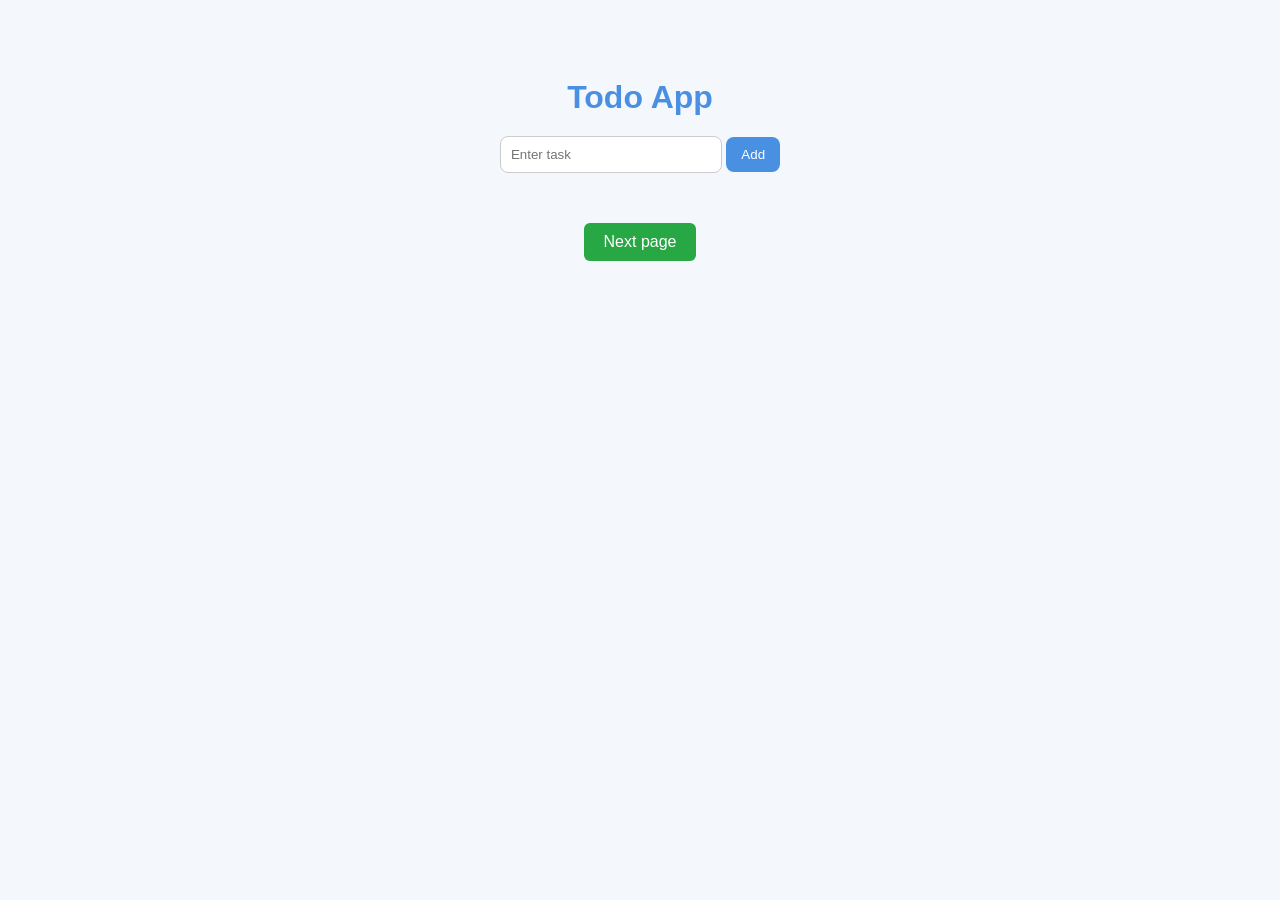
<file: frontend/index.html>
<!DOCTYPE html>
<html>
<head>
  <title>Todo App</title>
  <link rel="stylesheet" href="style.css">
</head>
<body>

<h1>Todo App</h1>

<input id="taskInput" placeholder="Enter task">
<button onclick="addTask()">Add</button>

<ul id="list"></ul>
<a href="/frontend/admin.html" class="back-btn">Next page</a>
<script src="script.js"></script>
</body>
</html>
</file>
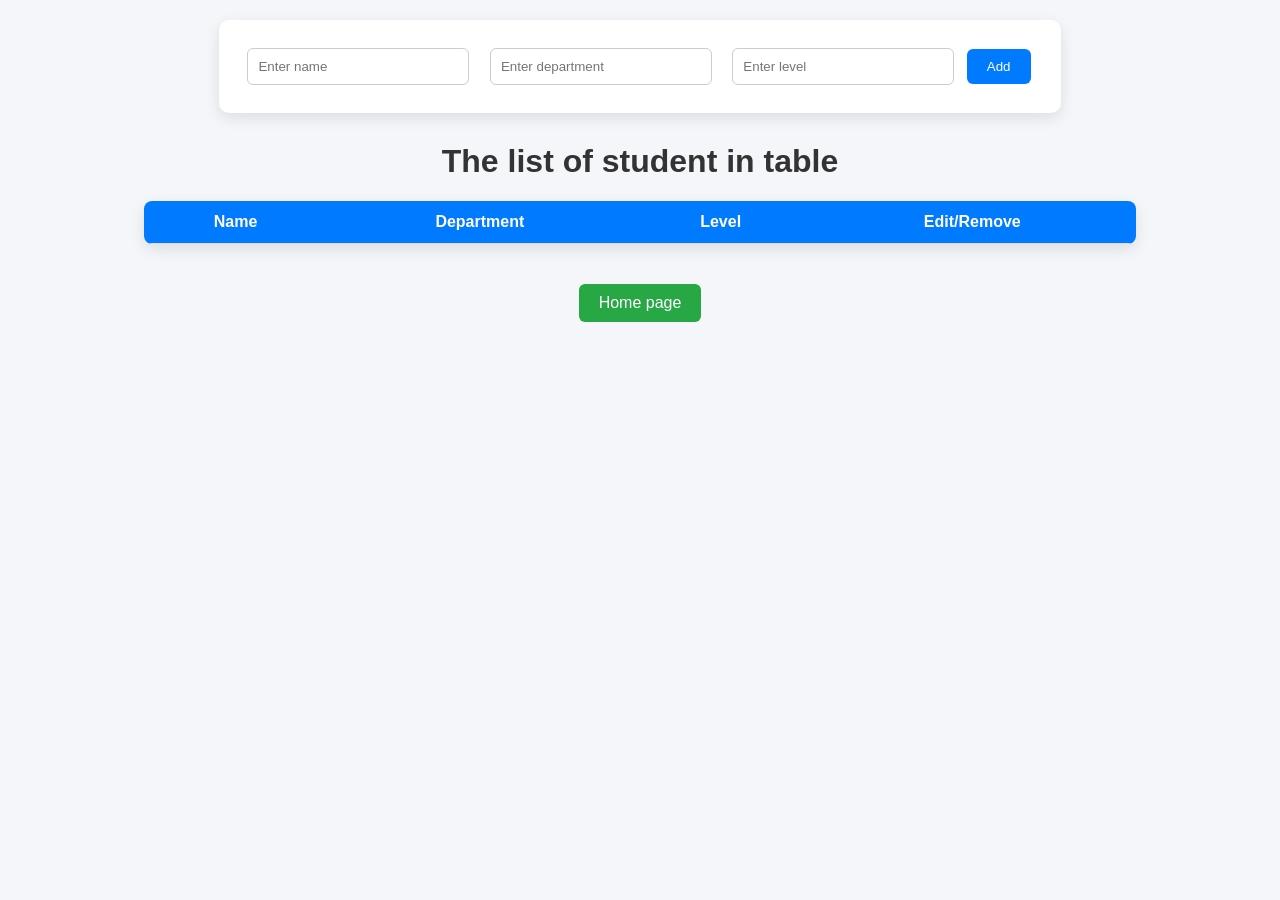
<file: frontend/admin.html>
<!DOCTYPE html>
<html lang="en">
<head>
    <meta charset="UTF-8">
    <meta name="viewport" content="width=device-width, initial-scale=1.0">
    <title>admin</title>
    <style>
/* 🌐 Body Styling */
body {
    font-family: Arial, sans-serif;
    background: #f4f6f9;
    margin: 0;
    padding: 20px;
    text-align: center;
}
.form-box {
    background: white;
    padding: 20px;
    width: fit-content;
    margin: auto;
    border-radius: 10px;
    box-shadow: 0 5px 15px rgba(0,0,0,0.1);
}

/* 📦 Form Container */
input {
    padding: 10px;
    margin: 8px;
    width: 200px;
    border: 1px solid #ccc;
    border-radius: 6px;
    outline: none;
    transition: 0.3s;
}

/* ✨ Input Focus */
input:focus {
    border-color: #007bff;
    box-shadow: 0 0 5px rgba(0,123,255,0.3);
}

/* 🔘 Button */
button {
    padding: 10px 20px;
    background: #007bff;
    color: white;
    border: none;
    border-radius: 6px;
    cursor: pointer;
    transition: 0.3s;
    margin-right: 10px;
}

/* 🔘 Button Hover */
button:hover {
    background: #0056b3;
}

/* 🧾 Heading */
h1 {
    margin-top: 30px;
    color: #333;
}

/* 📊 Table Styling */
table {
    width: 80%;
    margin: 20px auto;
    border-collapse: collapse;
    background: white;
    box-shadow: 0 5px 15px rgba(0,0,0,0.1);
    border-radius: 8px;
    overflow: hidden;
}

/* 📌 Table Header */
thead {
    background: #007bff;
    color: white;
}

th, td {
    padding: 12px;
    text-align: center;
}

/* 🔽 Row Borders */
tr {
    border-bottom: 1px solid #ddd;
}

/* 🎨 Zebra Striping */
tbody tr:nth-child(even) {
    background: #f9f9f9;
}

/* ✨ Hover Effect */
tbody tr:hover {
    background: #e6f0ff;
    transition: 0.2s;
}
.back-btn {
    display: inline-block;
    padding: 10px 20px;
    background: #28a745;
    color: white;
    text-decoration: none;
    border-radius: 6px;
    font-size: 16px;
    transition: 0.3s;
}

/* Hover effect */
.back-btn:hover {
    background: #1e7e34;
}

/* Optional: center it */
.back-btn {
    margin: 20px;
}
</style>
</head>
<body>
    <div class="form-box">
    <input id="name" placeholder="Enter name">
    <input id="department" placeholder="Enter department">
    <input id="level" placeholder="Enter level">
    <button onclick="addstudent()">Add</button>
</div>
    <h1>The list of student in table</h1>
    <table>
        <thead>
            <tr><th>Name</th><th>Department</th><th>Level</th><th>Edit/Remove</th></tr>
        </thead>
        <tbody id="tbody">
        </tbody>
    </table>
    <a href="/frontend/index.html" class="back-btn">Home page</a>
    <script src="script.js"></script>

</body>
</html>
</file>
<file: frontend/style.css>
/* ===== Body & Fonts ===== */
  body {
    font-family: Arial, sans-serif;
    background-color: #f4f7fb;
    text-align: center;
    padding: 50px 20px;
  }

  h1 {
    color: #4a90e2;
    margin-bottom: 20px;
  }

  /* ===== Input & Add Button ===== */
  input {
    padding: 10px;
    border: 1px solid #ccc;
    border-radius: 8px;
    outline: none;
    width: 200px;
  }

  input:focus {
    border-color: #4a90e2;
    box-shadow: 0 0 3px #4a90e2;
  }

  button {
    padding: 10px 15px;
    border: none;
    background-color: #4a90e2;
    color: white;
    border-radius: 8px;
    cursor: pointer;
    transition: background-color 0.3s ease;
  }

  button:hover {
    background-color: #357abd;
  }

  /* ===== To-Do List ===== */
  ul {
    list-style-type: none; /* remove bullets */
    padding: 0;
    margin-top: 30px;
  }

  li {
    display: flex; /* enable flex layout */
    justify-content: space-between; /* text left, delete button right */
    align-items: center; /* vertically center items */
    margin: 10px auto;
    padding: 10px;
    width: 250px;
    background-color: #ffffff;
    border-radius: 10px;
    box-shadow: 0 2px 5px rgba(0,0,0,0.1);
  }

  li button.delete {
    margin-left: 0; /* flex handles spacing */
    background-color: #e74c3c; /* red for delete */
  }

  li button.delete:hover {
    background-color: #c0392b; /* darker red on hover */
  }
  .back-btn {
    display: inline-block;
    padding: 10px 20px;
    background: #28a745;
    color: white;
    text-decoration: none;
    border-radius: 6px;
    font-size: 16px;
    transition: 0.3s;
}

/* Hover effect */
.back-btn:hover {
    background: #1e7e34;
}

/* Optional: center it */
.back-btn {
    margin: 20px;
}

  /* ===== Responsive ===== */
  @media (max-width: 300px) {
    li, input {
      width: 90%;
    }
  }
</file>
